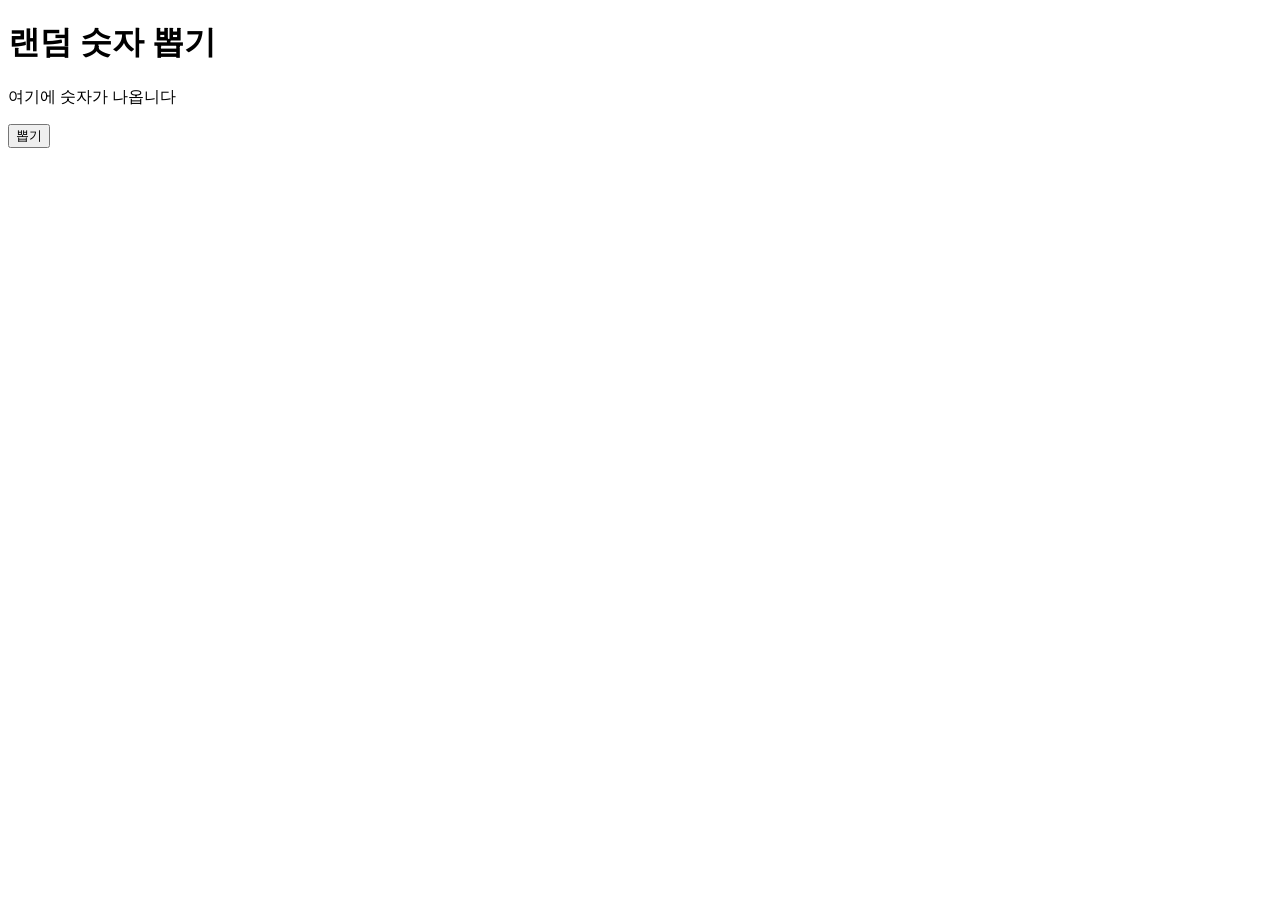
<file: testpage.html>
<!DOCTYPE html>
<html>
    <head>
        <meta charset="utf-8">
        <title>testpage</title>
    </head>
    <body>
        <h1>랜덤 숫자 뽑기</h1>
        <p id="result">여기에 숫자가 나옵니다</p>
        <button onclick="drawNumber()">뽑기</button>

        <script>
            function drawNumber(){
            let randomNum = Math.floor(Math.random() * 100) + 1;
            document.getElementById("result").innerText = randomNum;
        }
        </script>
    </body>
</html>
</file>
